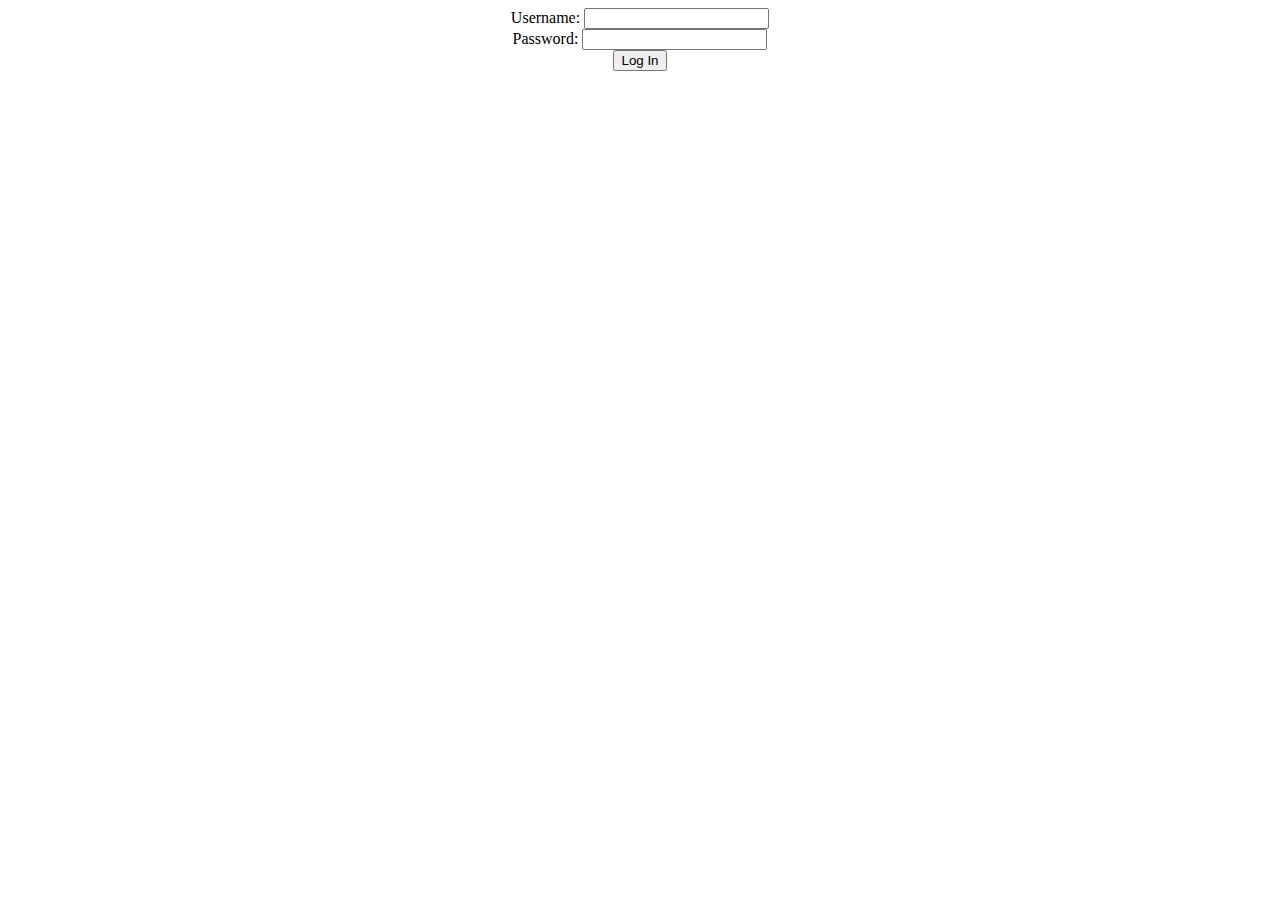
<file: dec-16th/index.html>
<!DOCTYPE html>
<html lang="en">
<head>
    <meta charset="UTF-8">
    <meta name="viewport" content="width=device-width, initial-scale=1.0">
    <title>JavaScript</title>
</head>
<body>
    <center>
        <label>Username:</label>
        <input>
        <br>
        <label>Password:</label>
        <input>
        <br>
        <button onclick="myfun()">Log In</button>
    </center>


    <script>
        function myfun(){
            alert("Wrong Username and password")
            console.log("Please mention correct username and password")
        }
    </script>
    
</body>
</html>
</file>
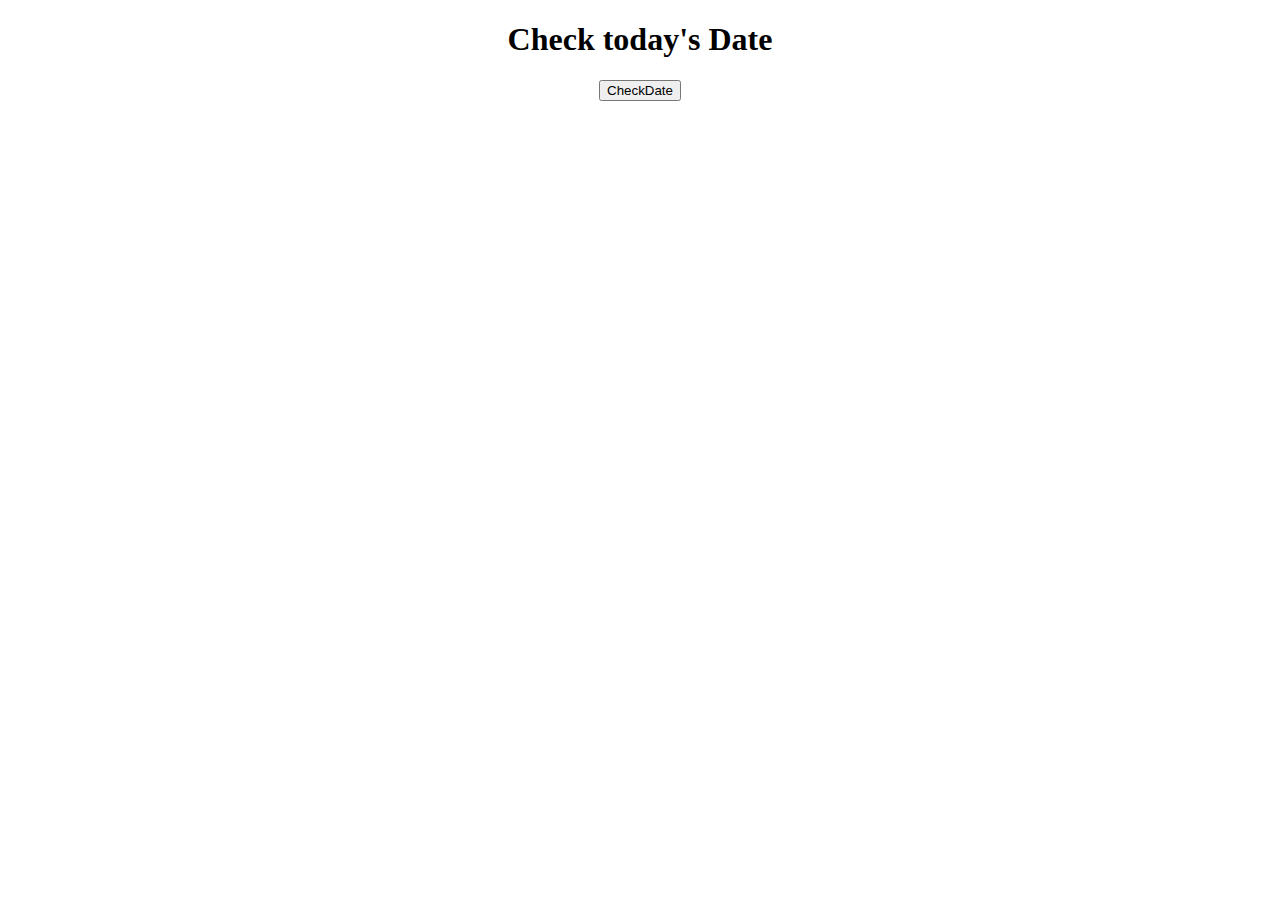
<file: dec-17th/index.html>
<!DOCTYPE html>
<html lang="en">
<head>
    <meta charset="UTF-8">
    <meta name="viewport" content="width=device-width, initial-scale=1.0">
    <title>Date</title>
    
</head>
<body>
    <center>
        <h1>Check today's Date</h1>
        <button onclick="CheckDate()"> CheckDate</button>
    </center>
    

    <script src="script.js"></script>
</body>
</html>
</file>
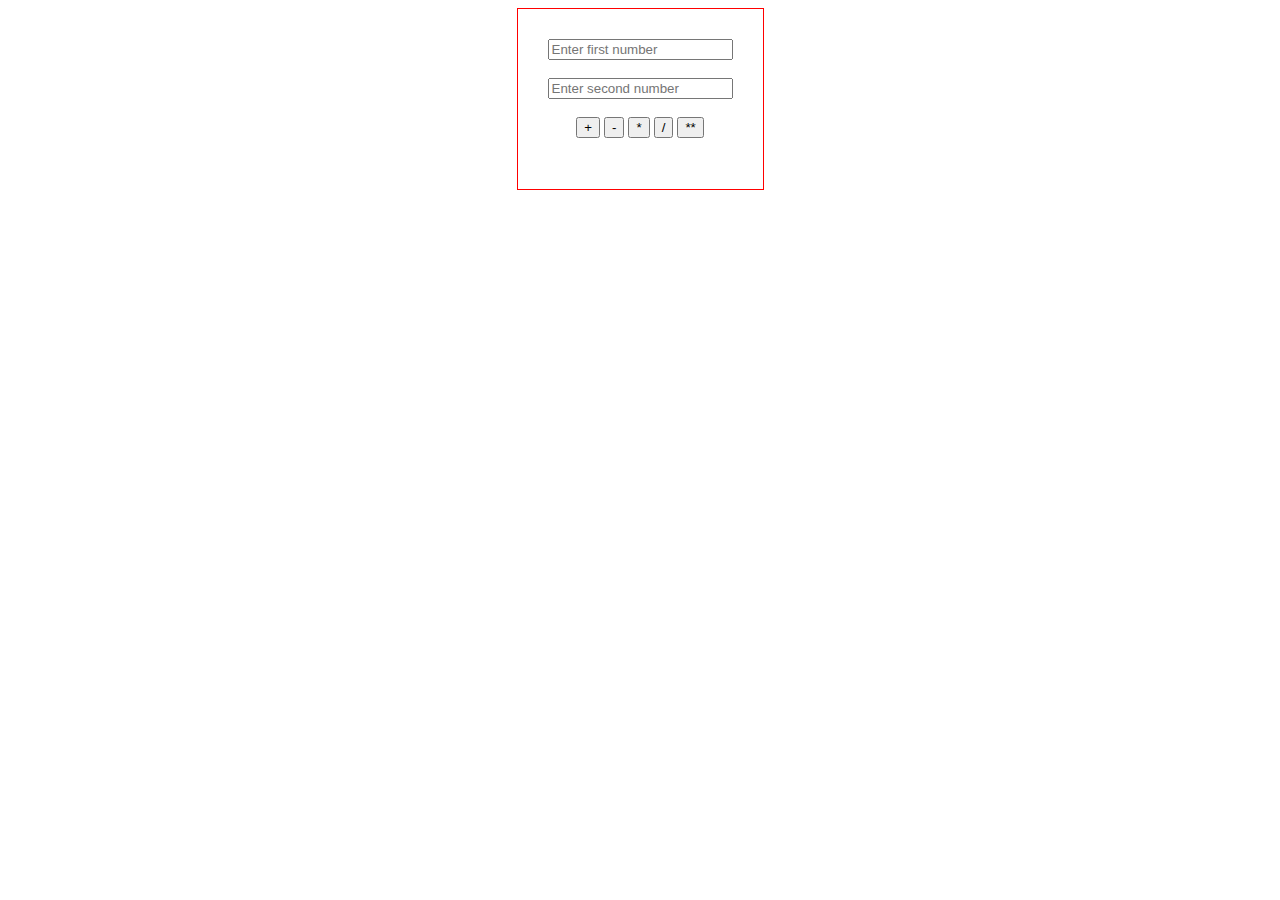
<file: dec-18th/index.html>
<!DOCTYPE html>
<html lang="en">
<head>
    <meta charset="UTF-8">
    <meta name="viewport" content="width=device-width, initial-scale=1.0">
    <title>Simple Calculator</title>
    <link rel="stylesheet" href="style.css">
</head>
<body>
    <center>
        <div>
            <input type="tel" name="firstbox" id="firstbox" placeholder="Enter first number">
            <br><br>
            <input type="tel" name="secondbox" id="secondbox" placeholder="Enter second number">
            <br><br>

            <button onclick="AddNum()">+</button>
            <button onclick="SubNum()">-</button>
            <button onclick="MulNum()">*</button>
            <button onclick="DivNum()">/</button>
            <button onclick="PowNum()">**</button>
            <h1 id="result"></h1>
        </div>
    </center>

    <script src="script.js"></script>
</body>
</html>
</file>
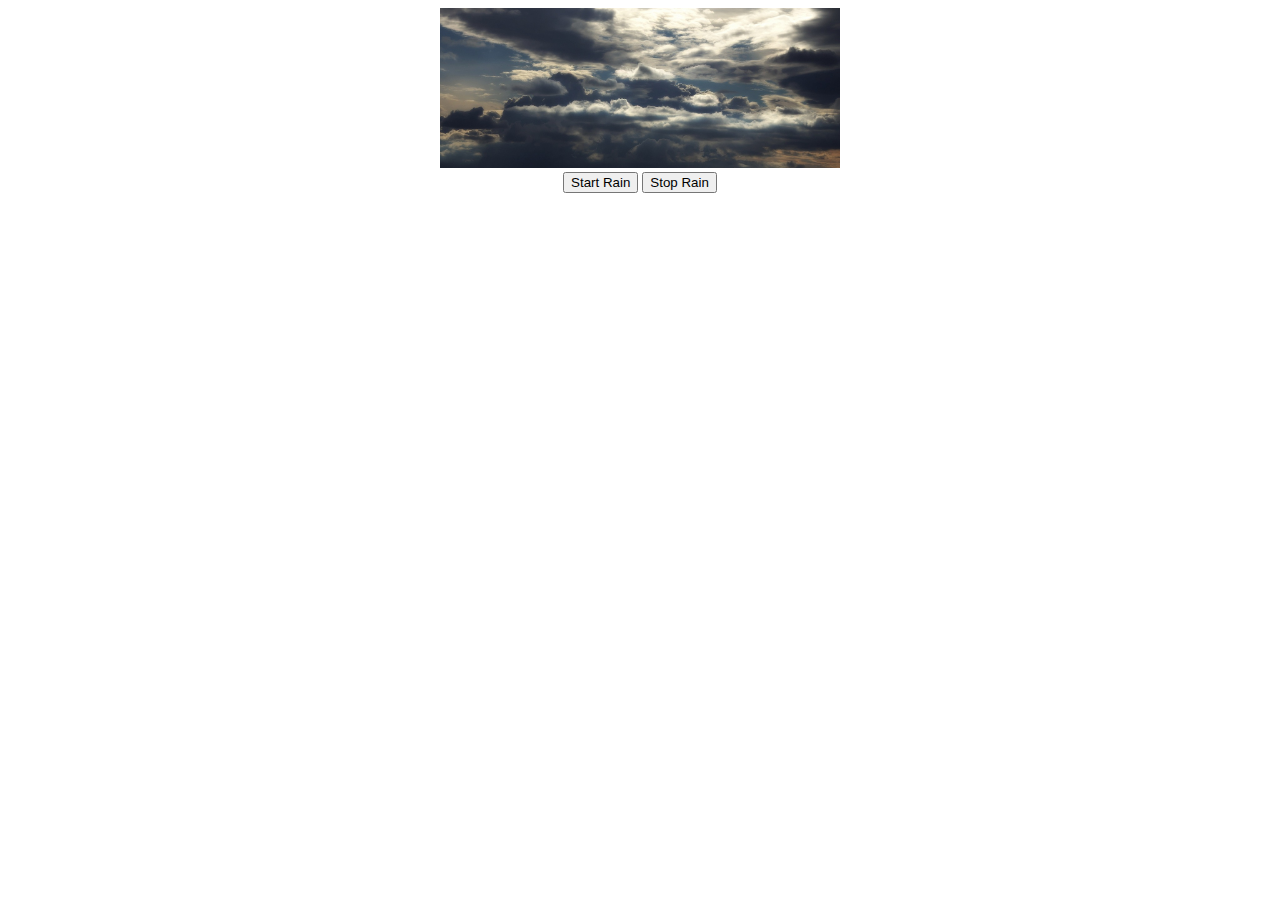
<file: dec-19th/index.html>
<!DOCTYPE html>
<html lang="en">
<head>
    <meta charset="UTF-8">
    <meta name="viewport" content="width=device-width, initial-scale=1.0">
    <title>Rain</title>
</head>
<body>
    <center>
        <img src="sky.jpg" width="400" id="img">

        <br>

        <button onclick="StartRain()">Start Rain</button>
        
        <button onclick="StopRain()">Stop Rain</button>
    </center>

    <script src="script.js"></script>
</body>
</html>
</file>
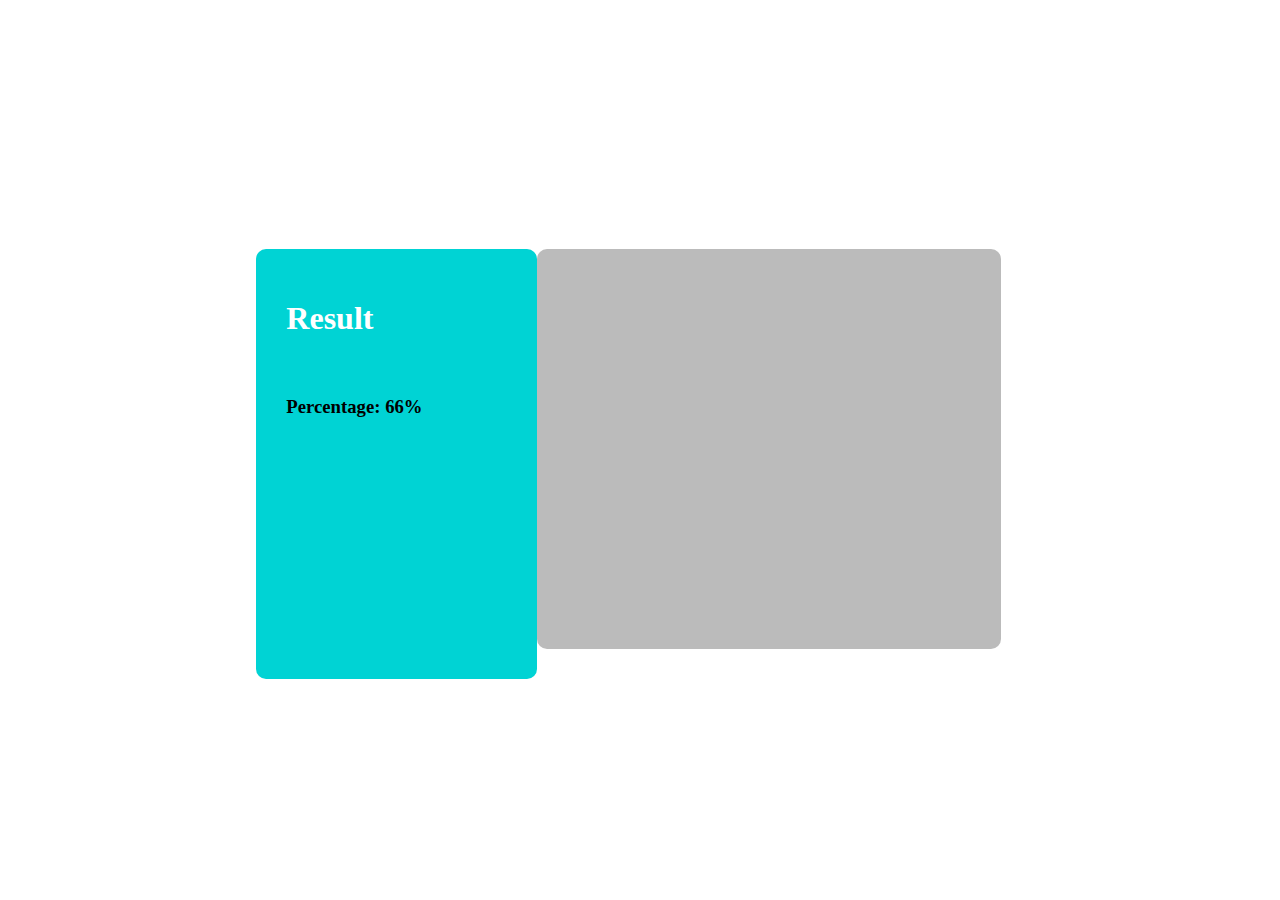
<file: grade-calc/index.html>
<!DOCTYPE html>
<html lang="en">
<head>
    <meta charset="UTF-8">
    <meta name="viewport" content="width=device-width, initial-scale=1.0">
    <title>Grade Calculator</title>
    <link rel="stylesheet" href="style.css">
</head>
<body>
    <div class="main">
        <div class="card">
            
            <div id="left">
                <h1 style="color:white">Result</h1>
                <br>
                <h3>Percentage: 66%</h3>
            </div>

            <div id="right">

            </div>
        </div>
    </div>

   
</body>
</html>
</file>
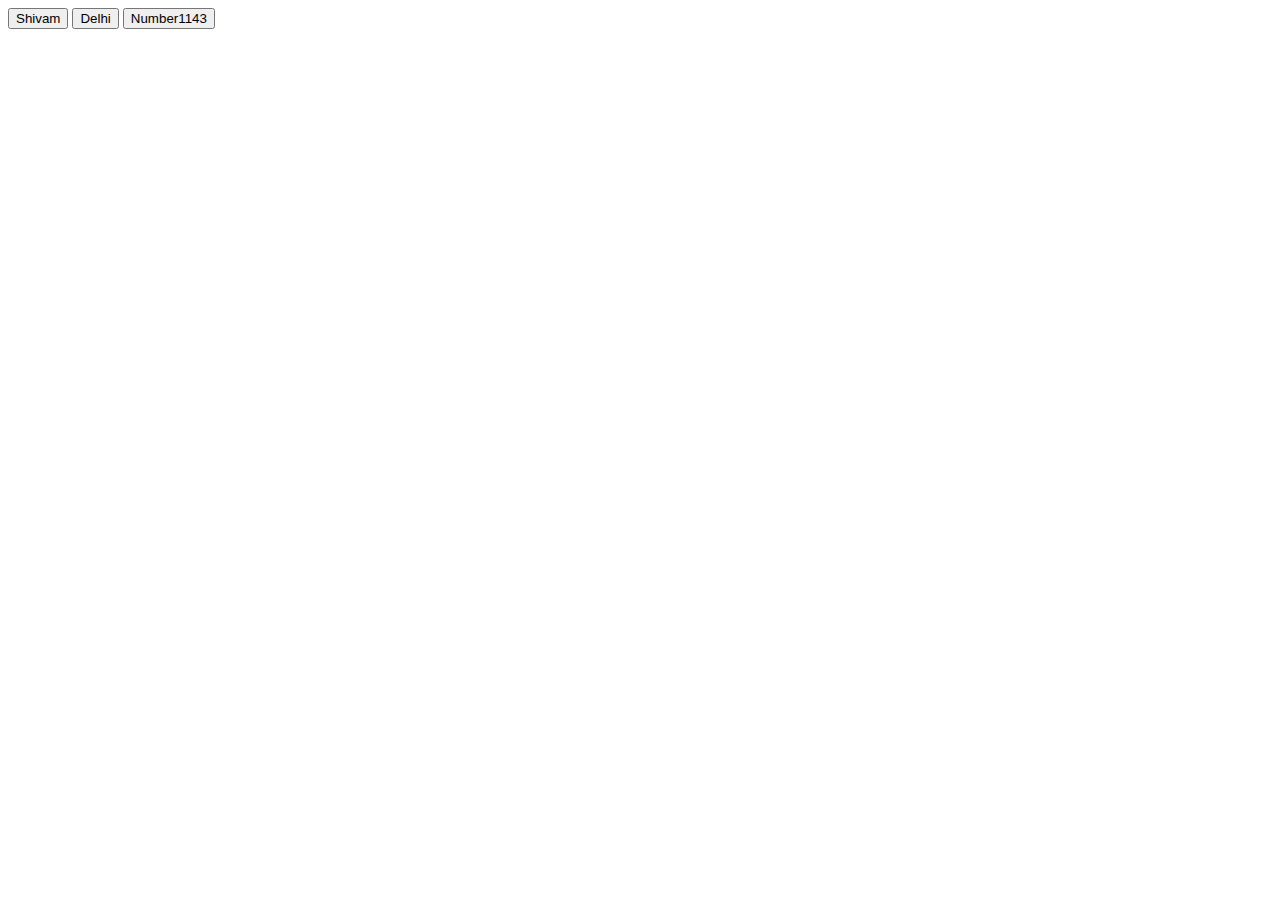
<file: tic/index.html>
<!DOCTYPE html>
<html lang="en">
<head>
    <meta charset="UTF-8">
    <meta name="viewport" content="width=device-width, initial-scale=1.0">
    <title>Document</title>
</head>
<body>

    <button onclick="Square('Shivam')">Shivam</button>

    <button onclick="Square('Delhi')">Delhi</button>

    <button onclick="Square('Number1143')">Number1143</button>

    <h1 id="result"></h1>
    
    <script src="script.js"></script>
</body>
</html>
</file>
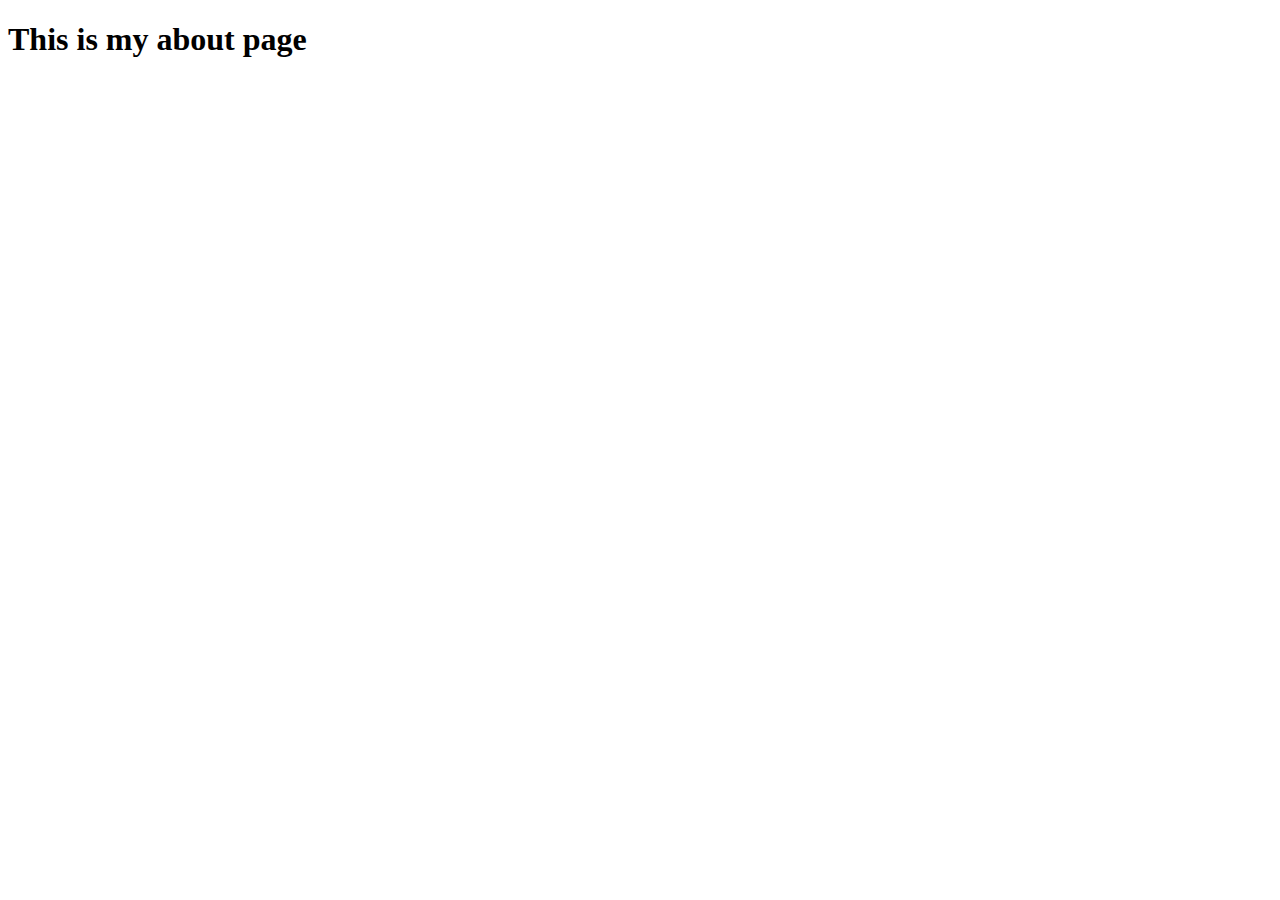
<file: dec-20th/about.html>
<!DOCTYPE html>
<html lang="en">
<head>
    <meta charset="UTF-8">
    <meta name="viewport" content="width=device-width, initial-scale=1.0">
    <title>Document</title>
</head>
<body>
    <h1>This is my about page</h1>
</body>
</html>
</file>
<file: dec-18th/style.css>
div{
    width:fit-content;
    border: 1.5px solid red;
    padding:30px;
}
</file>
<file: grade-calc/style.css>
.main{
    width:97vw;
    height:98vh;
    display: flex;
    align-items: center; 
    justify-content: center;  
}

.card{
    height:400px;
    width:60%;
    display: flex;
    border-radius: 10px;
    
}

#left{
    border-radius: 10px;
    height:400px;
    width:35%;
    background-color: #00D3D4;
    padding-left: 30px;
    padding-top: 30px;
    
}

#right{
    border-radius: 10px;
    height:400px;
    width:65%;
    background-color: #bbb;
}
</file>
